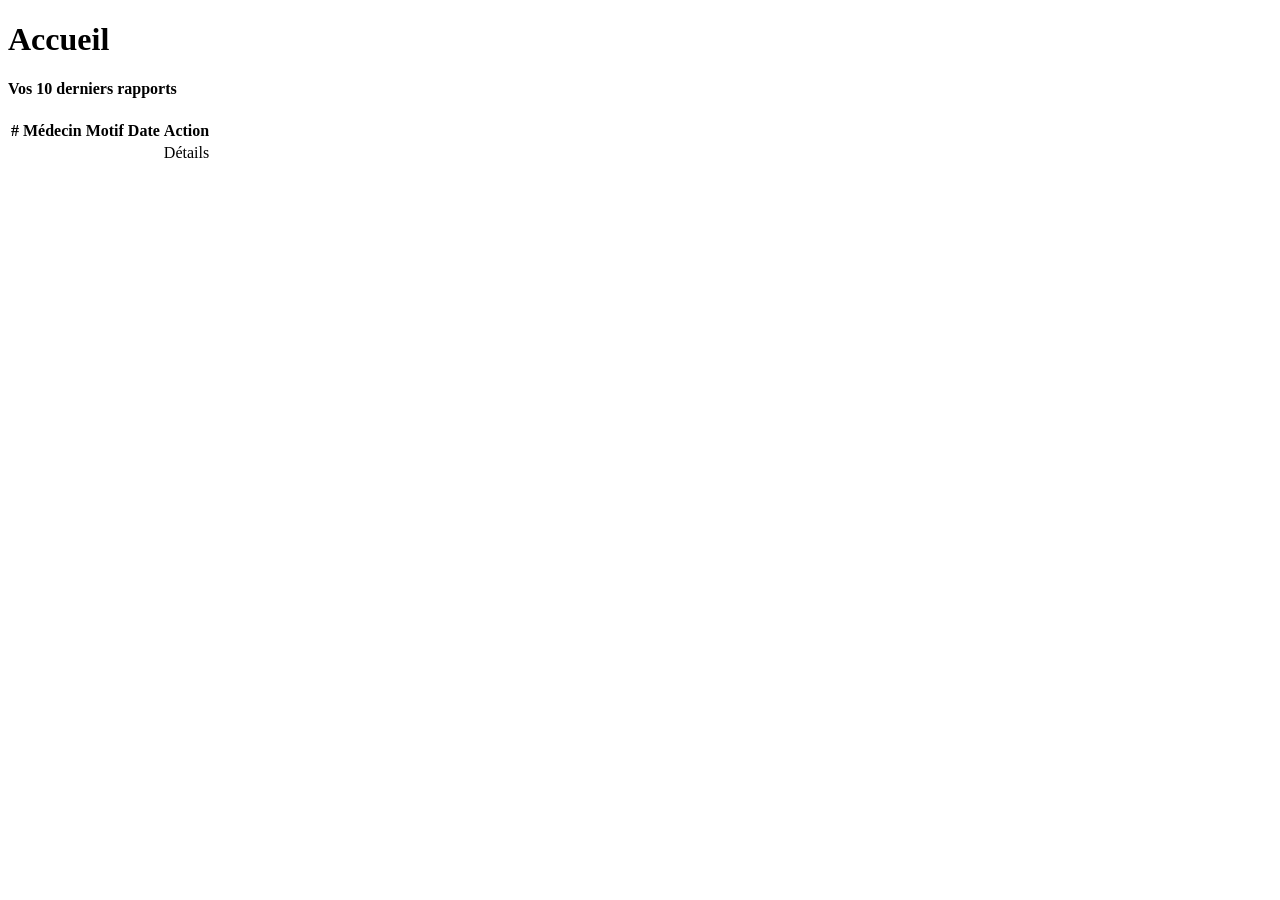
<file: src/main/resources/templates/index.html>
<!doctype html>
<html lang="fr" xmlns:th="http://www.thymeleaf.org">
<head th:replace="fragments/dashboard.html :: head"></head>
<body>
<header th:replace="fragments/dashboard.html :: header"></header>

<div class="container-fluid">
    <div class="row">
        <nav th:replace="fragments/dashboard.html :: nav"></nav>

        <main class="col-md-9 ms-sm-auto col-lg-10 px-md-4">
            <div class="d-flex justify-content-between flex-wrap flex-md-nowrap align-items-center pt-3 pb-2 mb-3 border-bottom">
                <h1 class="h2">Accueil</h1>
            </div>

            <div class="container">
                <div class="row mb-4">
                    <div class="col">
                        <div class="d-flex justify-content-between flex-wrap flex-md-nowrap align-items-center pt-3 pb-2 mb-3 border-bottom">
                            <h4>Vos 10 derniers rapports</h4>
                        </div>
                        <table class="table">
                            <thead>
                            <tr>
                                <th scope="col">#</th>
                                <th scope="col">Médecin</th>
                                <th scope="col">Motif</th>
                                <th scope="col">Date</th>
                                <th scope="col">Action</th>
                            </tr>
                            </thead>
                            <tbody>
                            <tr th:each="rapport: ${rapports}">
                                <th scope="row" th:text="${rapport.id}"></th>
                                <td th:text="${rapport.medecin.nom} + ' ' + ${rapport.medecin.prenom}"></td>
                                <td th:text="${rapport.motif}"></td>
                                <td th:text="${rapport.date}"></td>
                                <td><a class="btn btn-primary" th:href="@{/rapports/{id}(id=${rapport.id})}">Détails</a>
                                </td>
                            </tr>
                            </tbody>
                        </table>
                    </div>
                </div>
            </div>
        </main>
    </div>
</div>

<footer th:replace="fragments/dashboard.html :: footer"></footer>
</body>
</html>
</file>
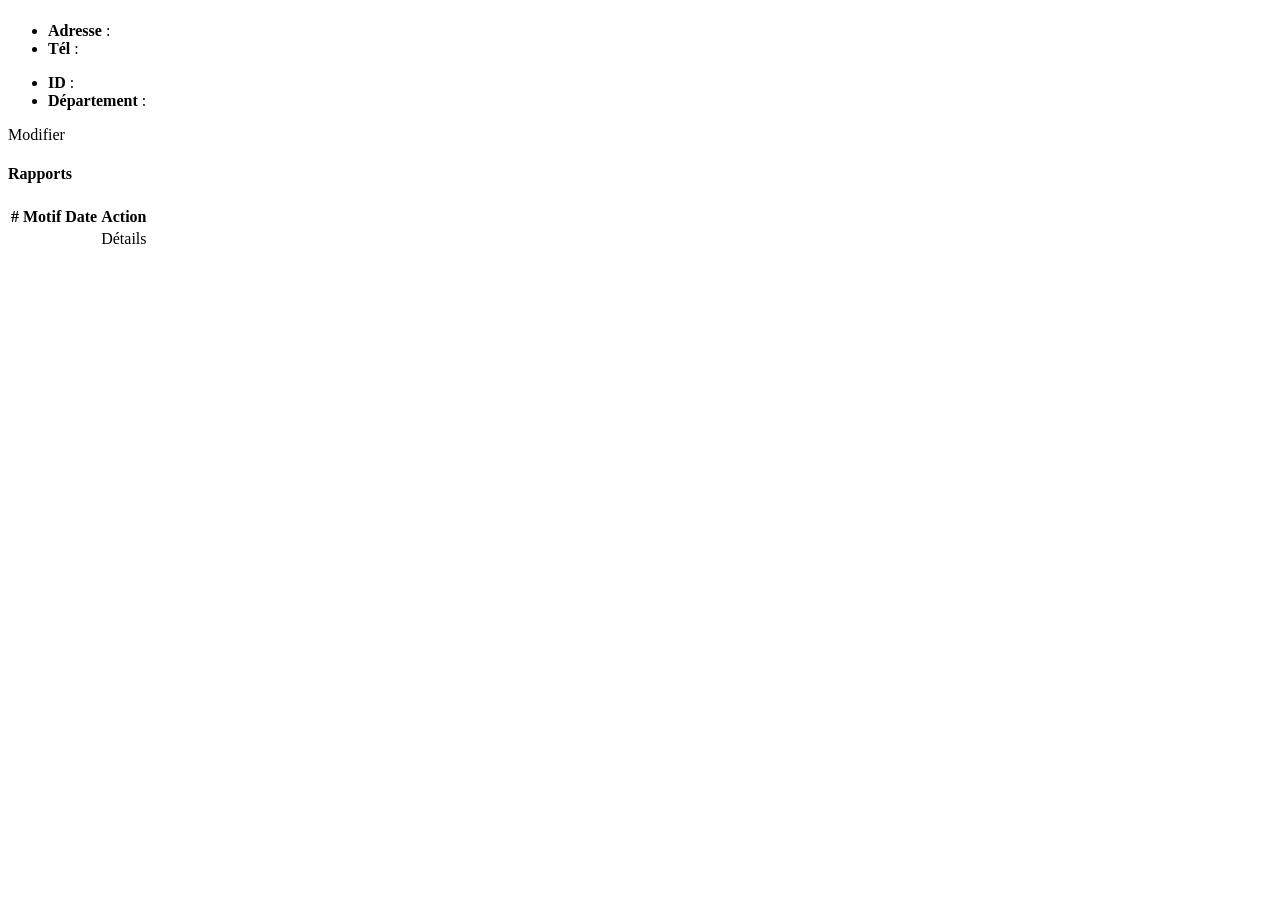
<file: src/main/resources/templates/detailsMedecin.html>
<!doctype html>
<html lang="fr" xmlns:th="http://www.thymeleaf.org">
<head th:replace="fragments/dashboard.html :: head"></head>
<body>
<header th:replace="fragments/dashboard.html :: header"></header>

<div class="container-fluid">
    <div class="row">
        <nav th:replace="fragments/dashboard.html :: nav"></nav>

        <main class="col-md-9 ms-sm-auto col-lg-10 px-md-4">
            <div class="d-flex justify-content-between flex-wrap flex-md-nowrap align-items-center pt-3 pb-2 mb-3 border-bottom">
                <h1 class="h2" th:text="${title}"></h1>
            </div>

            <div class="container">
                <div class="row mb-4">
                    <div class="col">
                        <div class="card">
                            <div class="card-body">
                                <h5 class="card-title" th:text="${medecin.prenom} + ' ' + ${medecin.nom}"></h5>
                                <p class="card-subtitle" th:text="${medecin.specialiteComplementaire}"></p>
                            </div>
                            <div class="container">
                                <div class="row mb-1">
                                    <div class="col">
                                        <ul class="list-group list-group-flush">
                                            <li class="list-group-item">
                                                <b>Adresse</b> : <span th:text="${medecin.adresse}"></span></li>
                                            <li class="list-group-item"><b>Tél</b> : <a
                                                    th:href="'tel:' + ${medecin.tel}" th:text="${medecin.tel}"></a>
                                            </li>
                                        </ul>
                                    </div>
                                    <div class="col">
                                        <ul class="list-group list-group-flush">
                                            <li class="list-group-item"><b>ID</b> : <span
                                                    th:text="${medecin.id}"></span>
                                            </li>
                                            <li class="list-group-item"><b>Département</b> : <span
                                                    th:text="${medecin.departement}"></span></li>
                                        </ul>
                                    </div>
                                </div>
                            </div>
                            <div class="card-body">
                                <a class="btn btn-primary"
                                   th:href="@{/medecins/{id}/edit(id=${medecin.id})}">Modifier</a>
                            </div>
                        </div>
                    </div>
                </div>
            </div>

            <div class="row mb-4">
                <div class="col">
                    <div class="d-flex justify-content-between flex-wrap flex-md-nowrap align-items-center pt-3 pb-2 mb-3 border-bottom">
                        <h4>Rapports</h4>
                    </div>
                    <table class="table">
                        <thead>
                        <tr>
                            <th scope="col">#</th>
                            <th scope="col">Motif</th>
                            <th scope="col">Date</th>
                            <th scope="col">Action</th>
                        </tr>
                        </thead>
                        <tbody>
                        <tr th:each="rapport: ${medecin.rapports}">
                            <th scope="row" th:text="${rapport.id}"></th>
                            <td th:text="${rapport.motif}"></td>
                            <td th:text="${rapport.date}"></td>
                            <td><a class="btn btn-primary" th:href="@{/rapports/{id}(id=${rapport.id})}">Détails</a>
                            </td>
                        </tr>
                        </tbody>
                    </table>
                </div>
            </div>

        </main>
    </div>
</div>

<footer th:replace="fragments/dashboard.html :: footer"></footer>
</body>
</html>
</file>
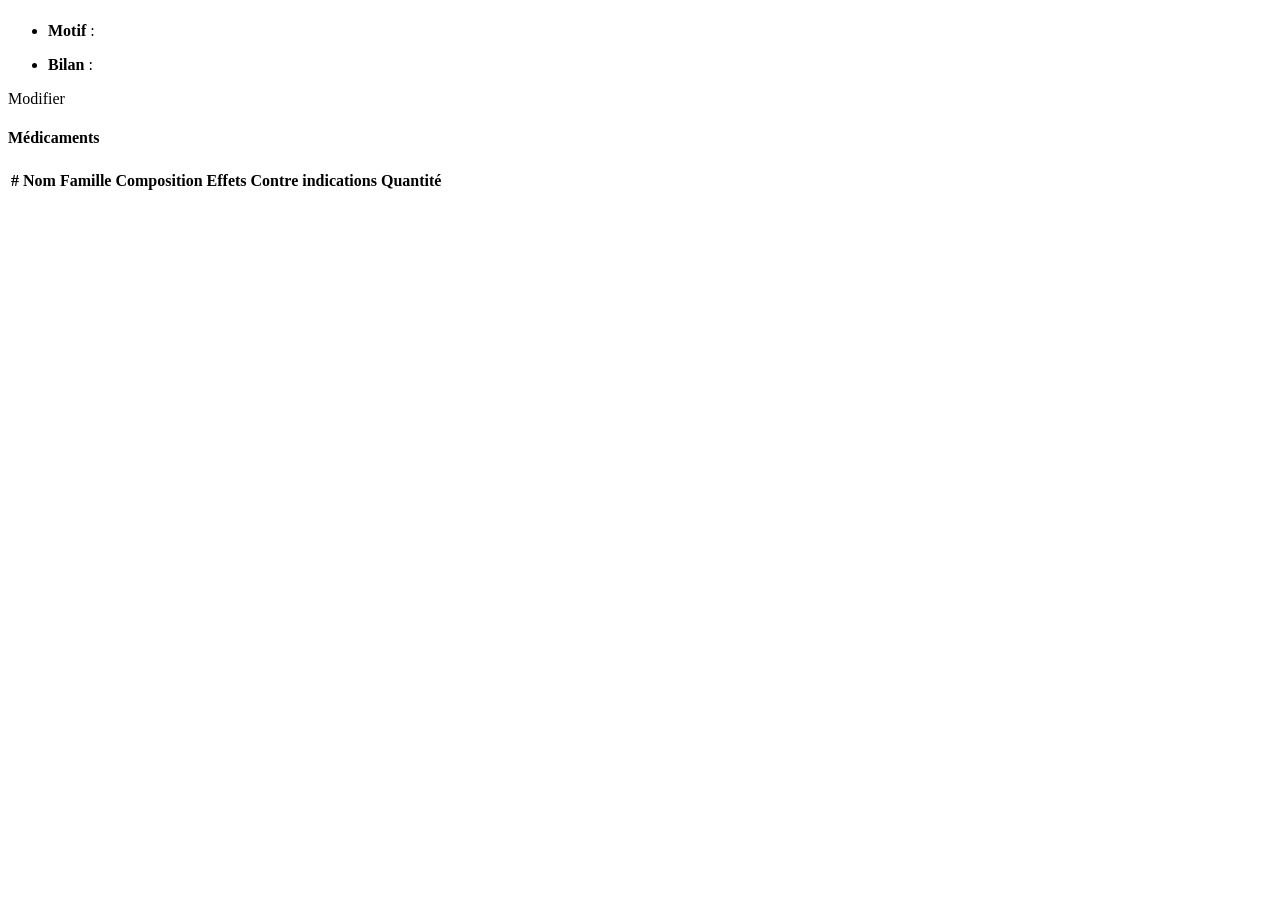
<file: src/main/resources/templates/detailsRapport.html>
<!doctype html>
<html lang="fr" xmlns:th="http://www.thymeleaf.org">
<head th:replace="fragments/dashboard.html :: head"></head>
<body>
<header th:replace="fragments/dashboard.html :: header"></header>

<div class="container-fluid">
    <div class="row">
        <nav th:replace="fragments/dashboard.html :: nav"></nav>

        <main class="col-md-9 ms-sm-auto col-lg-10 px-md-4">
            <div class="d-flex justify-content-between flex-wrap flex-md-nowrap align-items-center pt-3 pb-2 mb-3 border-bottom">
                <h1 class="h2" th:text="${title}"></h1>
            </div>

            <div class="container">
                <div class="row mb-4">
                    <div class="col">
                        <div class="card">
                            <div class="card-body">
                                <h5 class="card-title"
                                    th:text="'#' + ${rapport.id} + ' ' + ${rapport.medecin.nom} + ' ' + ${rapport.medecin.prenom}"></h5>
                                <p class="card-subtitle" th:text="${rapport.date}"></p>
                            </div>
                            <div class="container">
                                <div class="row mb-1">
                                    <div class="col">
                                        <ul class="list-group list-group-flush">
                                            <li class="list-group-item"><b>Motif</b> : <span
                                                    th:text="${rapport.motif}"></span></li>
                                        </ul>
                                    </div>
                                    <div class="col">
                                        <ul class="list-group list-group-flush">
                                            <li class="list-group-item"><b>Bilan</b> : <span
                                                    th:text="${rapport.bilan}"></span></li>
                                        </ul>
                                    </div>
                                </div>
                            </div>
                            <div class="card-body">
                                <a class="btn btn-primary"
                                   th:href="@{/rapports/{id}/edit(id=${rapport.id})}">Modifier</a>
                            </div>
                        </div>
                    </div>
                </div>
            </div>

            <div class="row mb-4">
                <div class="col">
                    <div class="d-flex justify-content-between flex-wrap flex-md-nowrap align-items-center pt-3 pb-2 mb-3 border-bottom">
                        <h4>Médicaments</h4>
                    </div>
                    <table class="table">
                        <thead>
                        <tr>
                            <th scope="col">#</th>
                            <th scope="col">Nom</th>
                            <th scope="col">Famille</th>
                            <th scope="col">Composition</th>
                            <th scope="col">Effets</th>
                            <th scope="col">Contre indications</th>
                            <th scope="col">Quantité</th>
                        </tr>
                        </thead>
                        <tbody>
                        <tr th:each="offrir: ${rapport.rapportOffrir}">
                            <th scope="row" th:text="${offrir.medicament.id}"></th>
                            <td th:text="${offrir.medicament.nomCommercial}"></td>
                            <td th:text="${offrir.medicament.famille.libelle}"></td>
                            <td th:text="${offrir.medicament.composition}"></td>
                            <td th:text="${offrir.medicament.effets}"></td>
                            <td th:text="${offrir.medicament.contreIndications}"></td>
                            <td th:text="${offrir.quantite}"></td>
                        </tr>
                        </tbody>
                    </table>
                </div>
            </div>

        </main>
    </div>
</div>

<footer th:replace="fragments/dashboard.html :: footer"></footer>
</body>
</html>
</file>
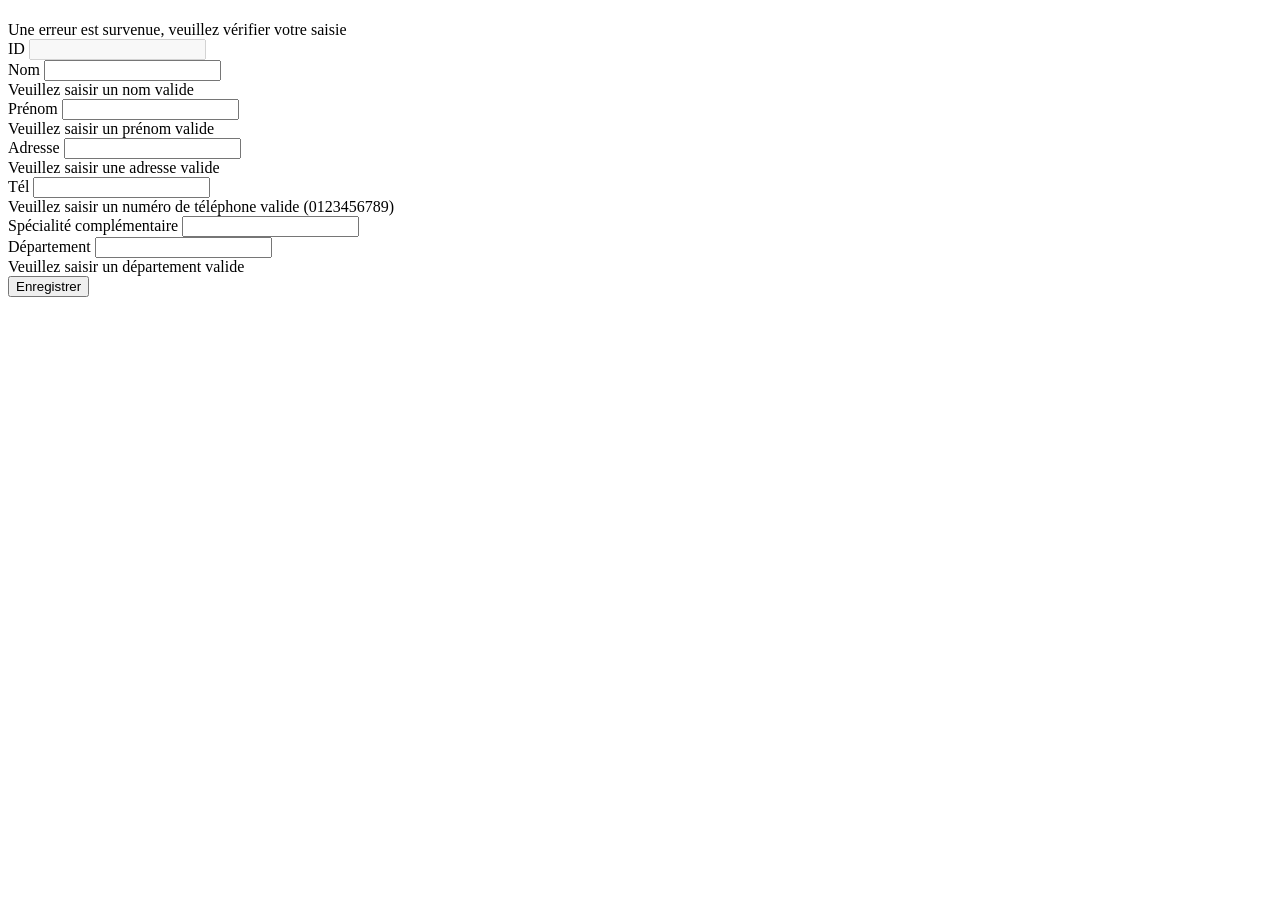
<file: src/main/resources/templates/editMedecin.html>
<!doctype html>
<html lang="fr" xmlns:th="http://www.thymeleaf.org">
<head th:replace="fragments/dashboard.html :: head"></head>
<body>
<header th:replace="fragments/dashboard.html :: header"></header>

<div class="container-fluid">
    <div class="row">
        <nav th:replace="fragments/dashboard.html :: nav"></nav>

        <main class="col-md-9 ms-sm-auto col-lg-10 px-md-4">
            <div class="d-flex justify-content-between flex-wrap flex-md-nowrap align-items-center pt-3 pb-2 mb-3 border-bottom">
                <h1 class="h2" th:text="${title}"></h1>
            </div>

            <div class="container">
                <form class="row g-3" method="POST" th:action="@{/medecins/{id}(id=${medecin.id})}"
                      th:object="${medecin}">
                    <div class="alert alert-danger" role="alert" th:if="${#fields.hasAnyErrors()}">
                        Une erreur est survenue, veuillez vérifier votre saisie
                    </div>

                    <div class="col-md-6">
                        <label class="form-label">ID</label>
                        <input class="form-control" disabled name="inputMedecinID"
                               th:value="${medecin.id}" type="text">
                    </div>
                    <div class="col-md-6">
                        <label class="form-label" for="inputMedecinNom">Nom</label>
                        <input class="form-control" id="inputMedecinNom" name="inputMedecinNom"
                               th:errorclass="is-invalid"
                               th:field="*{nom}" th:value="${medecin.nom}" type="text">
                        <div class="invalid-feedback" th:if="${#fields.hasErrors('nom')}">
                            Veuillez saisir un nom valide
                        </div>
                    </div>
                    <div class="col-md-6">
                        <label class="form-label" for="inputMedecinPrenom">Prénom</label>
                        <input class="form-control" id="inputMedecinPrenom" name="inputMedecinPrenom"
                               th:errorclass="is-invalid"
                               th:field="*{prenom}" th:value="${medecin.prenom}" type="text">
                        <div class="invalid-feedback" th:if="${#fields.hasErrors('prenom')}">
                            Veuillez saisir un prénom valide
                        </div>
                    </div>
                    <div class="col-md-6">
                        <label class="form-label" for="inputMedecinAdresse">Adresse</label>
                        <input class="form-control" id="inputMedecinAdresse" name="inputMedecinAdresse"
                               th:errorclass="is-invalid"
                               th:field="*{adresse}" th:value="${medecin.adresse}" type="text">
                        <div class="invalid-feedback" th:if="${#fields.hasErrors('adresse')}">
                            Veuillez saisir une adresse valide
                        </div>
                    </div>
                    <div class="col-md-6">
                        <label class="form-label" for="inputMedecinTel">Tél</label>
                        <input class="form-control" id="inputMedecinTel" name="inputMedecinTel"
                               th:errorclass="is-invalid"
                               th:field="*{tel}" th:value="${medecin.tel}" type="text">
                        <div class="invalid-feedback" th:if="${#fields.hasErrors('tel')}">
                            Veuillez saisir un numéro de téléphone valide (0123456789)
                        </div>
                    </div>
                    <div class="col-md-6">
                        <label class="form-label" for="inputMedecinSpecialite">Spécialité complémentaire</label>
                        <input class="form-control" id="inputMedecinSpecialite" name="inputMedecinSpecialite"
                               th:errorclass="is-invalid"
                               th:field="*{specialiteComplementaire}" th:value="${medecin.specialiteComplementaire}"
                               type="text">
                    </div>
                    <div class="col-md-6">
                        <label class="form-label" for="inputMedecinDepartement">Département</label>
                        <input class="form-control" id="inputMedecinDepartement" name="inputMedecinDepartement"
                               th:errorclass="is-invalid"
                               th:field="*{departement}" th:value="${medecin.departement}" type="text">
                        <div class="invalid-feedback" th:if="${#fields.hasErrors('departement')}">
                            Veuillez saisir un département valide
                        </div>
                    </div>
                    <div class="col-12">
                        <button class="btn btn-primary" type="submit">Enregistrer</button>
                    </div>
                </form>
            </div>

        </main>
    </div>
</div>

<footer th:replace="fragments/dashboard.html :: footer"></footer>
</body>
</html>
</file>
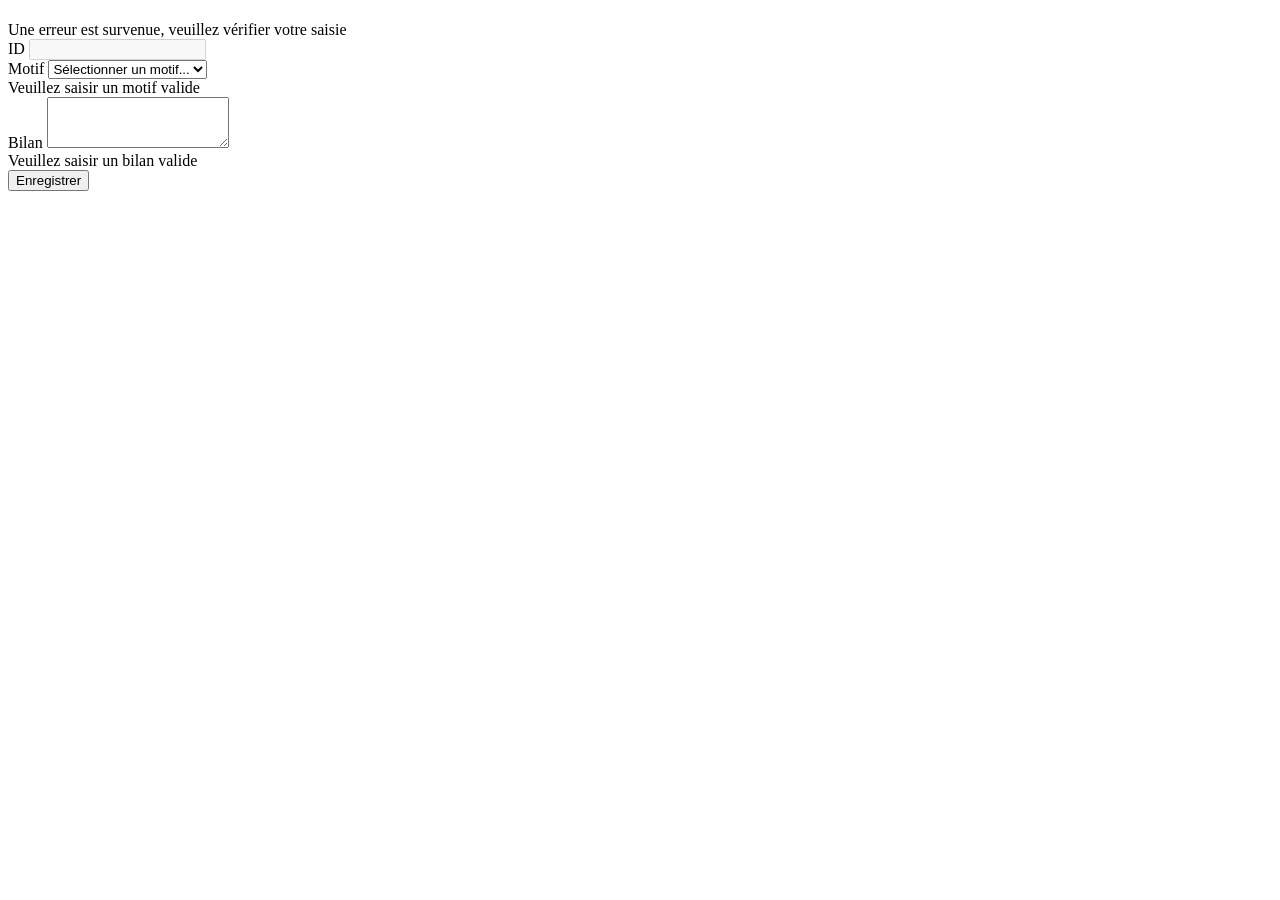
<file: src/main/resources/templates/editRapport.html>
<!doctype html>
<html lang="fr" xmlns:th="http://www.thymeleaf.org">
<head th:replace="fragments/dashboard.html :: head"></head>
<body>
<header th:replace="fragments/dashboard.html :: header"></header>

<div class="container-fluid">
    <div class="row">
        <nav th:replace="fragments/dashboard.html :: nav"></nav>

        <main class="col-md-9 ms-sm-auto col-lg-10 px-md-4">
            <div class="d-flex justify-content-between flex-wrap flex-md-nowrap align-items-center pt-3 pb-2 mb-3 border-bottom">
                <h1 class="h2" th:text="${title}"></h1>
            </div>

            <div class="container">
                <form class="row g-3" method="POST"
                      th:action="@{/rapports/{id}(id=${rapportEditForm.id})}"
                      th:object="${rapportEditForm}">
                    <div class="alert alert-danger" role="alert" th:if="${#fields.hasAnyErrors()}">
                        Une erreur est survenue, veuillez vérifier votre saisie
                    </div>

                    <div class="col-md-6">
                        <label class="form-label">ID</label>
                        <input class="form-control" disabled name="inputRapportID"
                               th:value="${rapportEditForm.id}" type="text">
                    </div>
                    <div class="col-md-6">
                        <label class="form-label" for="inputRapportMotif">Motif</label>
                        <select class="form-select" id="inputRapportMotif" name="inputRapportMotif"
                                th:errorclass="is-invalid"
                                th:field="*{motif}" th:value="${rapportEditForm.motif}" type="text">
                            <option selected value="">Sélectionner un motif...</option>
                            <option th:each="motif : ${motifList}" th:text="${motif}" th:value="${motif}"></option>
                        </select>
                        <div class="invalid-feedback" th:if="${#fields.hasErrors('motif')}">
                            Veuillez saisir un motif valide
                        </div>
                    </div>
                    <div class="col-md-12">
                        <label class="form-label" for="inputRapportBilan">Bilan</label>
                        <textarea class="form-control" id="inputRapportBilan" name="inputRapportBilan"
                                  rows="3"
                                  th:errorclass="is-invalid" th:field="*{bilan}" th:value="${rapportEditForm.bilan}"
                                  type="text"></textarea>
                        <div class="invalid-feedback" th:if="${#fields.hasErrors('bilan')}">
                            Veuillez saisir un bilan valide
                        </div>
                    </div>

                    <div class="col-12">
                        <button class="btn btn-primary" type="submit">Enregistrer</button>
                    </div>
                </form>
            </div>

        </main>
    </div>
</div>

<footer th:replace="fragments/dashboard.html :: footer"></footer>
</body>
</html>
</file>
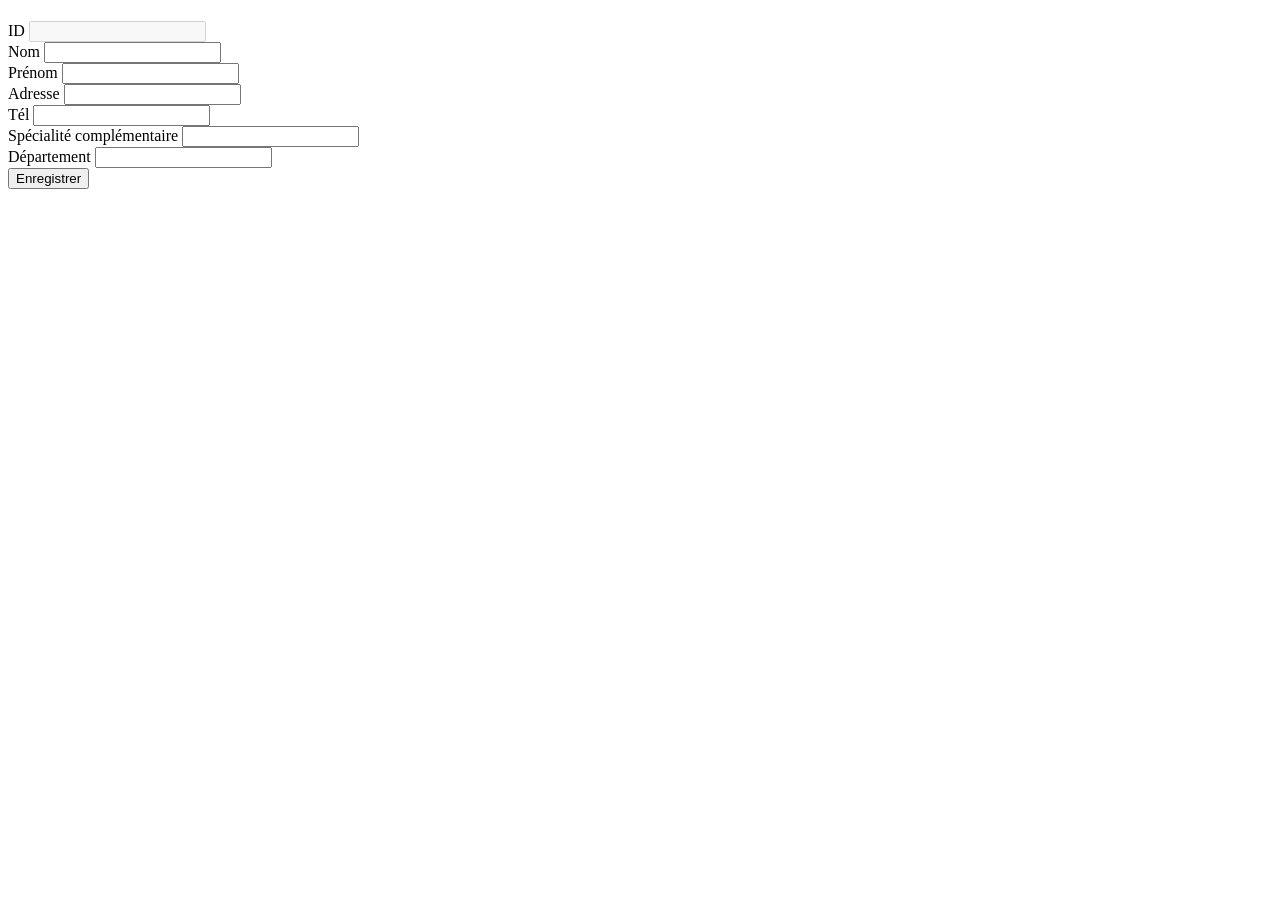
<file: src/main/resources/templates/formMedecin.html>
<!doctype html>
<html lang="fr" xmlns:th="http://www.thymeleaf.org">
<head th:replace="fragments/dashboard.html :: head"></head>
<body>
<header th:replace="fragments/dashboard.html :: header"></header>

<div class="container-fluid">
    <div class="row">
        <nav th:replace="fragments/dashboard.html :: nav"></nav>

        <main class="col-md-9 ms-sm-auto col-lg-10 px-md-4">
            <div class="d-flex justify-content-between flex-wrap flex-md-nowrap align-items-center pt-3 pb-2 mb-3 border-bottom">
                <h1 class="h2" th:text="${title}"></h1>
            </div>

            <div class="container">
                <form th:action="@{/medecins/save}" th:object="${medecin}" method="POST"
                      class="row g-3">
                    <div class="col-md-6">
                        <label class="form-label">ID</label>
                        <input type="text" class="form-control" name="inputMedecinID"
                                th:value="${medecin.id}" disabled>
                        <input type="text" class="form-control" name="inputMedecinID"
                               th:field="*{id}" th:value="${medecin.id}" hidden>
                    </div>
                    <div class="col-md-6">
                        <label for="inputMedecinNom" class="form-label">Nom</label>
                        <input type="text" class="form-control" name="inputMedecinNom" id="inputMedecinNom"
                               th:field="*{nom}" th:value="${medecin.nom}" required>
                    </div>
                    <div class="col-md-6">
                        <label for="inputMedecinPrenom" class="form-label">Prénom</label>
                        <input type="text" class="form-control" name="inputMedecinPrenom" id="inputMedecinPrenom"
                               th:field="*{prenom}" th:value="${medecin.prenom}" required>
                    </div>
                    <div class="col-md-6">
                        <label for="inputMedecinAdresse" class="form-label">Adresse</label>
                        <input type="text" class="form-control" name="inputMedecinAdresse" id="inputMedecinAdresse"
                               th:field="*{adresse}" th:value="${medecin.adresse}" required>
                    </div>
                    <div class="col-md-6">
                        <label for="inputMedecinTel" class="form-label">Tél</label>
                        <input type="text" class="form-control" name="inputMedecinTel" id="inputMedecinTel"
                               th:field="*{tel}" th:value="${medecin.tel}" required>
                    </div>
                    <div class="col-md-6">
                        <label for="inputMedecinSpecialite" class="form-label">Spécialité complémentaire</label>
                        <input type="text" class="form-control" name="inputMedecinSpecialite" id="inputMedecinSpecialite"
                               th:field="*{specialiteComplementaire}" th:value="${medecin.specialiteComplementaire}">
                    </div>
                    <div class="col-md-6">
                        <label for="inputMedecinDepartement" class="form-label">Département</label>
                        <input type="text" class="form-control" name="inputMedecinDepartement" id="inputMedecinDepartement"
                               th:field="*{departement}" th:value="${medecin.departement}">
                    </div>
                    <div class="col-12">
                        <button type="submit" class="btn btn-primary">Enregistrer</button>
                    </div>
                </form>
            </div>

        </main>
    </div>
</div>

<footer th:replace="fragments/dashboard.html :: footer"></footer>
</body>
</html>
</file>
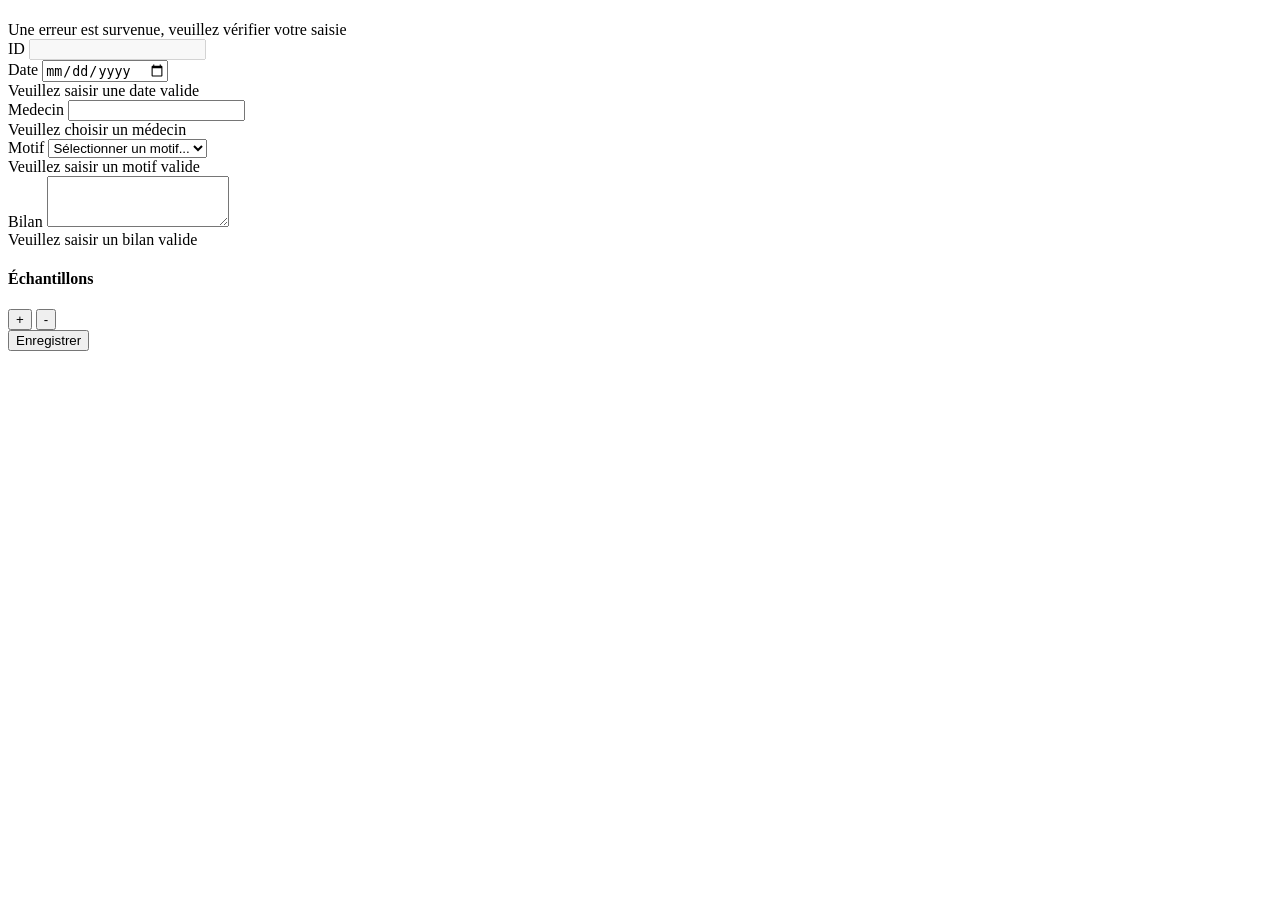
<file: src/main/resources/templates/formRapport.html>
<!doctype html>
<html lang="fr" xmlns:th="http://www.thymeleaf.org">
<head th:replace="fragments/dashboard.html :: head"></head>
<body>
<header th:replace="fragments/dashboard.html :: header"></header>

<div class="container-fluid">
    <div class="row">
        <nav th:replace="fragments/dashboard.html :: nav"></nav>

        <main class="col-md-9 ms-sm-auto col-lg-10 px-md-4">
            <div class="d-flex justify-content-between flex-wrap flex-md-nowrap align-items-center pt-3 pb-2 mb-3 border-bottom">
                <h1 class="h2" th:text="${title}"></h1>
            </div>

            <div class="container">
                <form class="row g-3" method="POST" th:action="@{/rapports}"
                      th:object="${rapportForm}">
                    <div class="alert alert-danger" role="alert" th:if="${#fields.hasAnyErrors()}">
                        Une erreur est survenue, veuillez vérifier votre saisie
                    </div>

                    <div class="col-md-6">
                        <label class="form-label">ID</label>
                        <input class="form-control" disabled name="inputRapportID"
                               th:value="${rapportForm.getRapport().id}" type="text">
                    </div>
                    <div class="col-md-6">
                        <label class="form-label" for="inputRapportDate">Date</label>
                        <input class="form-control" id="inputRapportDate" name="inputRapportDate"
                               th:errorclass="is-invalid"
                               th:field="*{rapport.date}" th:value="${rapportForm.getRapport().date}"
                               type="date">
                        <div class="invalid-feedback" th:if="${#fields.hasErrors('rapport.date')}">
                            Veuillez saisir une date valide
                        </div>
                    </div>
                    <div class="col-md-6">
                        <label class="form-label" for="inputRapportMedecin">Medecin</label>
                        <input class="form-control" id="inputRapportMedecin" list="datalistOptions"
                               name="inputRapportMedecin" th:errorclass="is-invalid" th:field="*{medecinId}">
                        <datalist id="datalistOptions">
                            <option th:each="medecin : ${medecinList}"
                                    th:text="${medecin.getNom()} + ' ' + ${medecin.getPrenom()}"
                                    th:value="${medecin.getId()}"></option>
                        </datalist>
                        <div class="invalid-feedback" th:if="${#fields.hasErrors('medecinId')}">
                            Veuillez choisir un médecin
                        </div>
                    </div>
                    <div class="col-md-6">
                        <label class="form-label" for="inputRapportMotif">Motif</label>
                        <select class="form-select" id="inputRapportMotif" name="inputRapportMotif"
                                th:errorclass="is-invalid"
                                th:field="*{rapport.motif}" th:value="${rapportForm.getRapport().motif}"
                                type="text">
                            <option selected value="">Sélectionner un motif...</option>
                            <option th:each="motif : ${motifList}" th:text="${motif}" th:value="${motif}"></option>
                        </select>
                        <div class="invalid-feedback" th:if="${#fields.hasErrors('rapport.motif')}">
                            Veuillez saisir un motif valide
                        </div>
                    </div>
                    <div class="col-md-12">
                        <label class="form-label" for="inputRapportBilan">Bilan</label>
                        <textarea class="form-control" id="inputRapportBilan" name="inputRapportBilan"
                                  rows="3"
                                  th:errorclass="is-invalid" th:field="*{rapport.bilan}"
                                  th:value="${rapportForm.getRapport().bilan}" type="text"></textarea>
                        <div class="invalid-feedback" th:if="${#fields.hasErrors('rapport.bilan')}">
                            Veuillez saisir un bilan valide
                        </div>
                    </div>

                    <div class="col-12 mt-4">
                        <div class="d-flex justify-content-between flex-wrap flex-md-nowrap align-items-center pt-3 pb-2 border-bottom">
                            <h4>Échantillons</h4>
                            <div>
                                <button class="btn btn-success" onclick="addInput('dynamicInput')" type="button">+
                                </button>
                                <button class="btn btn-danger" onclick="removeInput()" type="button">-</button>
                            </div>
                        </div>
                    </div>

                    <div id="dynamicInput">

                    </div>

                    <div class="col-12">
                        <button class="btn btn-primary" type="submit">Enregistrer</button>
                    </div>
                </form>
            </div>

        </main>
    </div>
</div>

<footer th:replace="fragments/dashboard.html :: footer"></footer>
<script th:inline="javascript">
    let medicID = [];
    let medicChoices = [];

    /*<![CDATA[*/
    /*[# th:each="medicament : ${medicamentList}"]*/
    medicID.push(/*[[${medicament.id}]]*/);
    medicChoices.push(/*[[${medicament.nomCommercial}]]*/);
    /*[/]*/
    /*]]>*/

    var map = new Map();

    for (var j = 0; j < medicID.length; j++) {
        map.set(medicID[j], medicChoices[j]);
    }
    let compteur = 0;

    function addInput(divName) {
        if (document.querySelectorAll('#compteur').length < 10) {
            var newDiv = document.createElement('div');
            newDiv.setAttribute('id', 'compteur');
            newDiv.setAttribute('class', 'row mb-3');
            var selectHTML = "";
            selectHTML =
                "<div class='col-md-6'>" +
                "<label class='form-label' for='inputRapportMedicament1id'>Médicament</label>" +
                "<select name='offrirForms[" + compteur + "].medicamentId' class='form-select'>"
            for (var medoc of map.keys()) {
                selectHTML += "<option value='" + medoc + "'>" + map.get(medoc) + "</option>";
            }
            selectHTML += "" +
                "</select>" +
                "</div>" +
                "<div class='col-md-6'>" +
                "<label class='form-label' for='inputRapportMedicament1qty'>Quantité</label>" +
                "<input class='form-control' id='inputRapportMedicament1qty' name='offrirForms[" + compteur + "].quantite' type='text'>" +
                "</div>";
            compteur = compteur + 1;
            newDiv.innerHTML = selectHTML;
            document.getElementById(divName).appendChild(newDiv);
        } else {

        }

    }

    function removeInput() {
        document.querySelector('#compteur:last-child').remove();
        compteur = compteur - 1;
    }

</script>
</body>
</html>
</file>
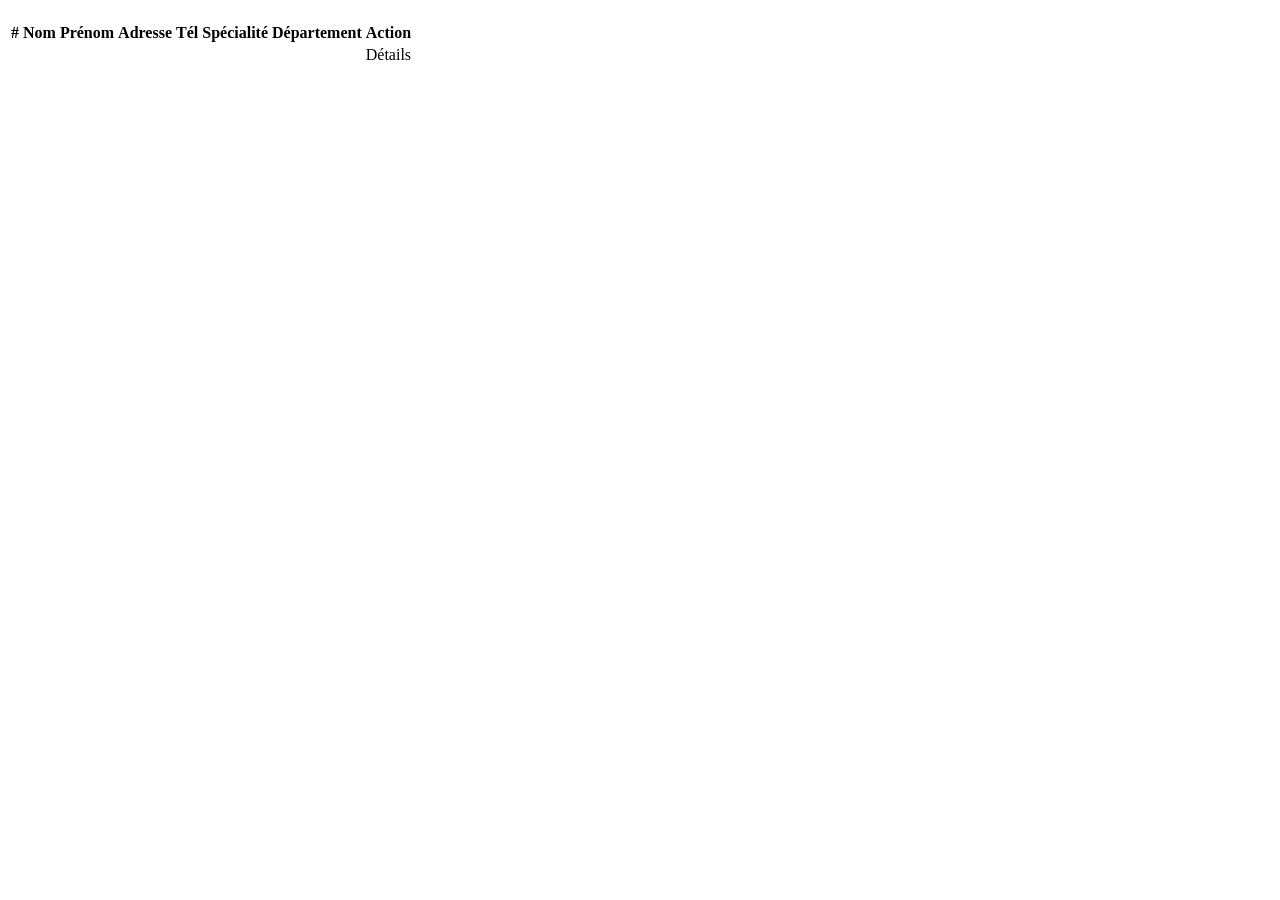
<file: src/main/resources/templates/listMedecin.html>
<!doctype html>
<html lang="fr" xmlns:th="http://www.thymeleaf.org">
<head th:replace="fragments/dashboard.html :: head"></head>
<body>
<header th:replace="fragments/dashboard.html :: header"></header>

<div class="container-fluid">
    <div class="row">
        <nav th:replace="fragments/dashboard.html :: nav"></nav>

        <main class="col-md-9 ms-sm-auto col-lg-10 px-md-4">
            <div class="d-flex justify-content-between flex-wrap flex-md-nowrap align-items-center pt-3 pb-2 mb-3 border-bottom">
                <h1 class="h2" th:text="${title}"></h1>
            </div>

            <table class="table">
                <thead>
                <tr>
                    <th scope="col">#</th>
                    <th scope="col">Nom</th>
                    <th scope="col">Prénom</th>
                    <th scope="col">Adresse</th>
                    <th scope="col">Tél</th>
                    <th scope="col">Spécialité</th>
                    <th scope="col">Département</th>
                    <th scope="col">Action</th>
                </tr>
                </thead>
                <tbody>
                <tr th:each="medecin: ${medecins}">
                    <th scope="row" th:text="${medecin.id}"></th>
                    <td th:text="${medecin.nom}"></td>
                    <td th:text="${medecin.prenom}"></td>
                    <td th:text="${medecin.adresse}"></td>
                    <td><a th:href="'tel:' + ${medecin.tel}" th:text="${medecin.tel}"></a></td>
                    <td th:text="${medecin.specialiteComplementaire}"></td>
                    <td th:text="${medecin.departement}"></td>
                    <td><a class="btn btn-primary" th:href="@{/medecins/{id}(id=${medecin.id})}">Détails</a></td>
                </tr>
                </tbody>
            </table>

        </main>
    </div>
</div>

<footer th:replace="fragments/dashboard.html :: footer"></footer>
</body>
</html>
</file>
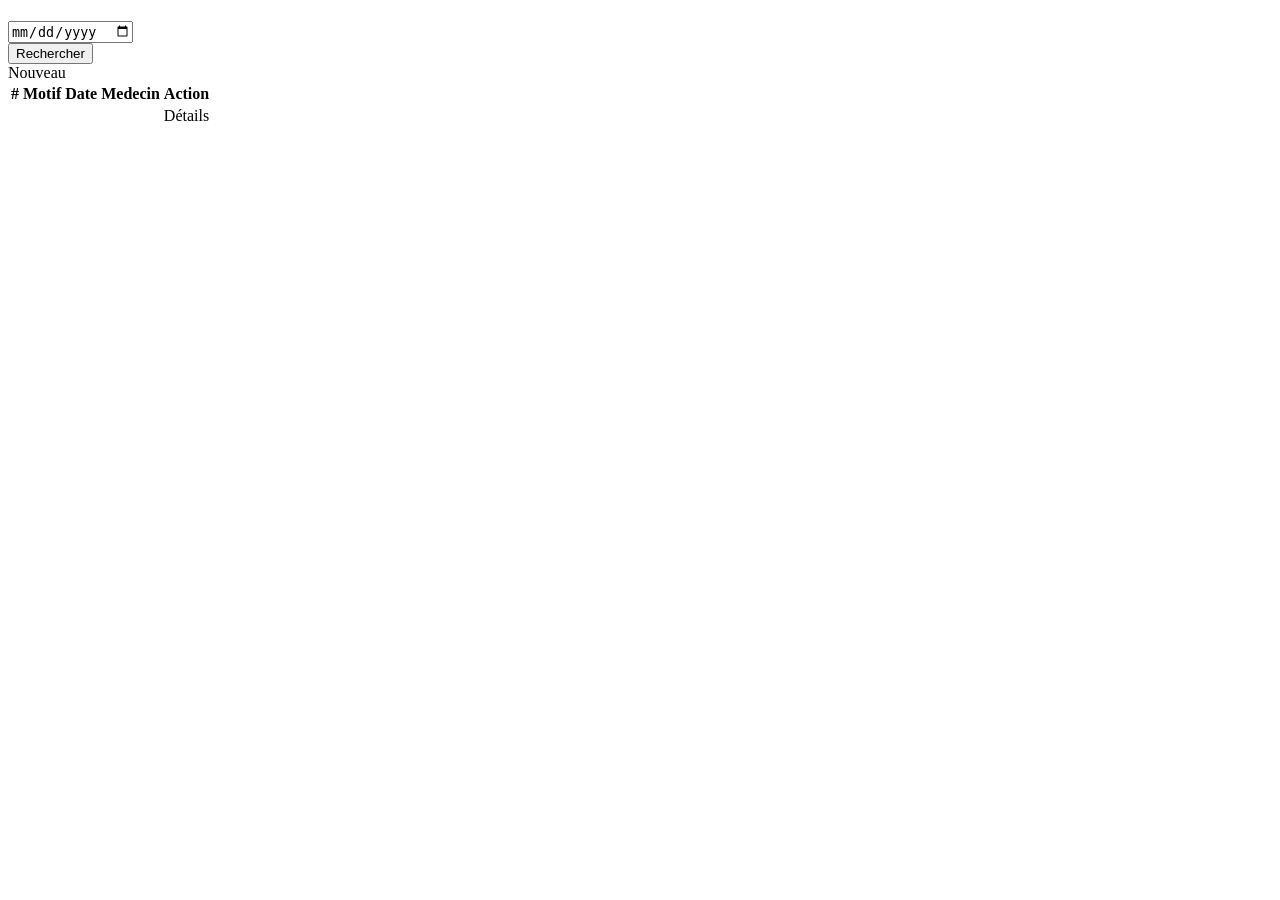
<file: src/main/resources/templates/listRapport.html>
<!doctype html>
<html lang="fr" xmlns:th="http://www.thymeleaf.org">
<head th:replace="fragments/dashboard.html :: head"></head>
<body>
<header th:replace="fragments/dashboard.html :: header"></header>

<div class="container-fluid">
    <div class="row">
        <nav th:replace="fragments/dashboard.html :: nav"></nav>

        <main class="col-md-9 ms-sm-auto col-lg-10 px-md-4">
            <div class="d-flex justify-content-between flex-wrap flex-md-nowrap align-items-center pt-3 pb-2 mb-3 border-bottom">
                <div>
                    <h1 class="h2" th:text="${title}"></h1>
                </div>
                <div class="container p-0 m-0">
                    <div class="row justify-content-end p-0 m-0">
                        <div class="col-auto p-0 m-0">
                            <form action="" class="d-inline" method="get">
                                <div class="container p-0 m-0">
                                    <div class="row p-0 m-0">
                                        <div class="col-auto p-0 m-0">
                                            <input aria-label="Search" class="form-control" id="search" name="date"
                                                   type="date">
                                        </div>
                                        <div class="col-auto">
                                            <button class="btn btn-outline-secondary" type="submit">Rechercher</button>
                                        </div>
                                    </div>
                                </div>
                            </form>
                        </div>
                        <div class="col-auto me-0 pe-0">
                            <a class="btn btn-success" th:href="@{/rapports/new}">Nouveau</a>
                        </div>
                    </div>
                </div>
            </div>

            <table class="table">
                <thead>
                <tr>
                    <th scope="col">#</th>
                    <th scope="col">Motif</th>
                    <th scope="col">Date</th>
                    <th scope="col">Medecin</th>
                    <th scope="col">Action</th>
                </tr>
                </thead>
                <tbody>
                <tr th:each="rapport: ${rapports}">
                    <th scope="row" th:text="${rapport.id}"></th>
                    <td th:text="${rapport.motif}"></td>
                    <td th:text="${rapport.date}"></td>
                    <td th:text="${rapport.medecin.nom} + ' ' + ${rapport.medecin.prenom}"></td>
                    <td><a class="btn btn-primary" th:href="@{/rapports/{id}(id=${rapport.id})}">Détails</a></td>
                </tr>
                </tbody>
            </table>

        </main>
    </div>
</div>

<footer th:replace="fragments/dashboard.html :: footer"></footer>
</body>
</html>
</file>
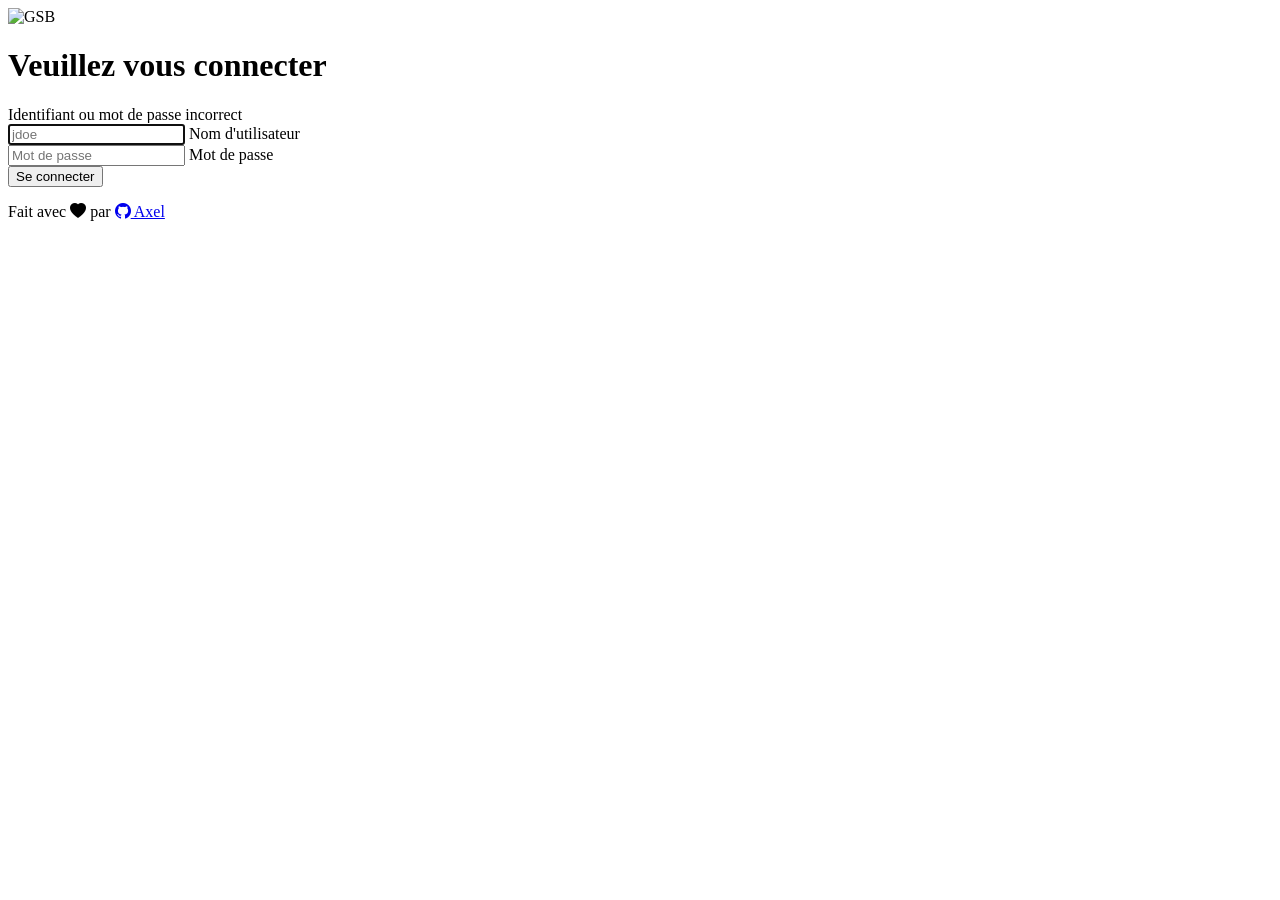
<file: src/main/resources/templates/login.html>
<!doctype html>
<html lang="en">
<head>
    <meta charset="utf-8">
    <meta content="width=device-width, initial-scale=1" name="viewport">

    <link rel="icon" sizes="32x32" th:href="@{/img/favicon-32x32.png}" type="image/png">
    <link rel="icon" sizes="16x16" th:href="@{/img/favicon-16x16.png}" type="image/png">
    <link rel="shortcut icon" th:href="@{/img/favicon.ico}">

    <!-- Bootstrap core CSS -->
    <link rel="stylesheet" th:href="@{/css/bootstrap.min.css}"/>
    <link href="https://cdn.jsdelivr.net/npm/bootstrap-icons@1.4.0/font/bootstrap-icons.css" rel="stylesheet">

    <!-- Custom styles for this template -->
    <link rel="stylesheet" th:href="@{/css/login.css}"/>
    <title th:text="'GSB • ' + ${title}"></title>
</head>
<body class="bg-image">
<main class="form-signin text-center">
    <div class="card border-0 shadow-lg">
        <div class="card-body">
            <form method="POST" name="f" th:action="@{/login}">
                <img alt="GSB" class="mt-4 mb-4" th:src="@{/img/gsb-light.png}" width="125">
                <h1 class="h6 mb-3 fw-normal text-muted">Veuillez vous connecter</h1>
                <div class="alert alert-danger" role="alert" th:if="${error}">
                    Identifiant ou mot de passe incorrect
                </div>
                <div class="form-floating">
                    <input autofocus class="form-control" name="username" placeholder="jdoe" type="text"/>
                    <label>Nom d'utilisateur</label>
                </div>
                <div class="form-floating">
                    <input class="form-control" name="password" placeholder="Mot de passe" type="password"/>
                    <label>Mot de passe</label>
                </div>
                <input class="w-100 btn btn-lg btn-primary shadow mt-2" name="submit" type="submit"
                       value="Se connecter"/>
            </form>
        </div>
    </div>
    <p class="mt-5 mb-3 text-white">Fait avec <i class="bi bi-heart-fill text-danger"></i> par <a
            class="text-decoration-none text-white" href="https://github.com/Axel-1/GSB-Gestion-Visites"><i
            class="bi bi-github"></i> Axel</a></p>

</main>

<footer>
    <script th:src="@{/js/bootstrap.bundle.min.js}" type="text/javascript"></script>
</footer>
</body>
</html>
</file>
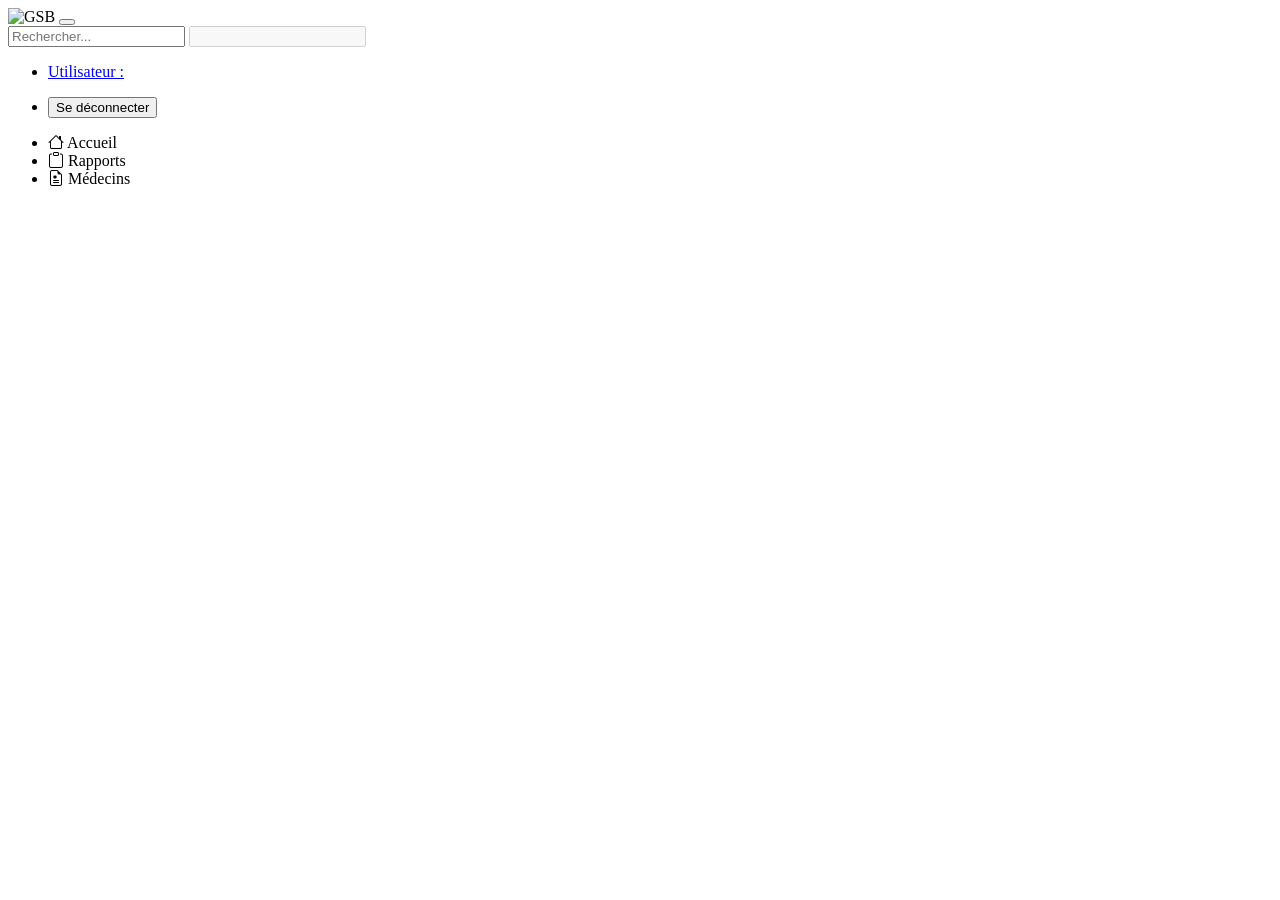
<file: src/main/resources/templates/fragments/dashboard.html>
<!doctype html>
<html lang="fr" xmlns:sec="http://www.w3.org/1999/xhtml" xmlns:th="http://www.thymeleaf.org">
<head>
    <meta charset="utf-8">
    <meta content="width=device-width, initial-scale=1" name="viewport">

    <link rel="icon" sizes="32x32" th:href="@{/img/favicon-32x32.png}" type="image/png">
    <link rel="icon" sizes="16x16" th:href="@{/img/favicon-16x16.png}" type="image/png">
    <link rel="shortcut icon" th:href="@{/img/favicon.ico}">

    <!-- Bootstrap core CSS -->
    <link rel="stylesheet" th:href="@{/css/bootstrap.min.css}"/>
    <link href="https://cdn.jsdelivr.net/npm/bootstrap-icons@1.5.0/font/bootstrap-icons.css" rel="stylesheet">

    <!-- Custom styles for this template -->
    <link rel="stylesheet" th:href="@{/css/dashboard.css}"/>
    <title th:text="'GSB • ' + ${title}"></title>
</head>
<body>

<header class="navbar navbar-dark sticky-top bg-dark flex-md-nowrap p-0 shadow">
    <a class="navbar-brand col-md-3 col-lg-2 me-0 px-3" th:href="@{/}">
        <img alt="GSB" height="25" th:src="@{/img/gsb-dark.png}">
    </a>
    <button aria-controls="sidebarMenu" aria-expanded="false" aria-label="Toggle navigation"
            class="navbar-toggler position-absolute d-md-none collapsed" data-bs-target="#sidebarMenu"
            data-bs-toggle="collapse"
            type="button">
        <span class="navbar-toggler-icon"></span>
    </button>
    <form action="" class="d-inline w-100" method="get">
        <input aria-label="Search" class="form-control form-control-dark w-100" id="search"
               placeholder="Rechercher..." th:if="${isSearchEnabled}" th:name="${searchParam}" type="text">
        <input aria-label="Search" class="form-control form-control-dark w-100" disabled
               placeholder="" th:unless="${isSearchEnabled}" type="text">
    </form>
    <ul class="navbar-nav ps-3">
        <li class="nav-item text-nowrap">
            <a class="nav-link" href="#">Utilisateur :
                <b sec:authentication="name"></b></a>
        </li>
    </ul>
    <ul class="navbar-nav px-3">
        <li class="nav-item text-nowrap">
            <form method="post" th:action="@{/logout}">
                <input class="btn btn-outline-danger" type="submit" value="Se déconnecter"/>
            </form>
        </li>
    </ul>
</header>

<div class="container-fluid">
    <div class="row">
        <nav class="col-md-3 col-lg-2 d-md-block bg-light sidebar collapse" id="sidebarMenu">
            <div class="position-sticky pt-3">
                <ul class="nav flex-column">
                    <li class="nav-item">
                        <a class="nav-link" th:href="@{/}">
                            <i class="bi bi-house bi-sb me-1"></i>
                            Accueil
                        </a>
                    </li>
                    <li class="nav-item">
                        <a class="nav-link" th:href="@{/rapports}">
                            <i class="bi bi-clipboard bi-sb me-1"></i>
                            Rapports
                        </a>
                    </li>
                    <li class="nav-item">
                        <a class="nav-link" th:href="@{/medecins}">
                            <i class="bi bi-file-earmark-medical bi-sb me-1"></i>
                            Médecins
                        </a>
                    </li>
                </ul>
            </div>
        </nav>

        <main class="col-md-9 ms-sm-auto col-lg-10 px-md-4">


        </main>
    </div>
</div>

<footer>
    <script th:src="@{/js/bootstrap.bundle.min.js}" type="text/javascript"></script>
</footer>

</body>
</html>
</file>
